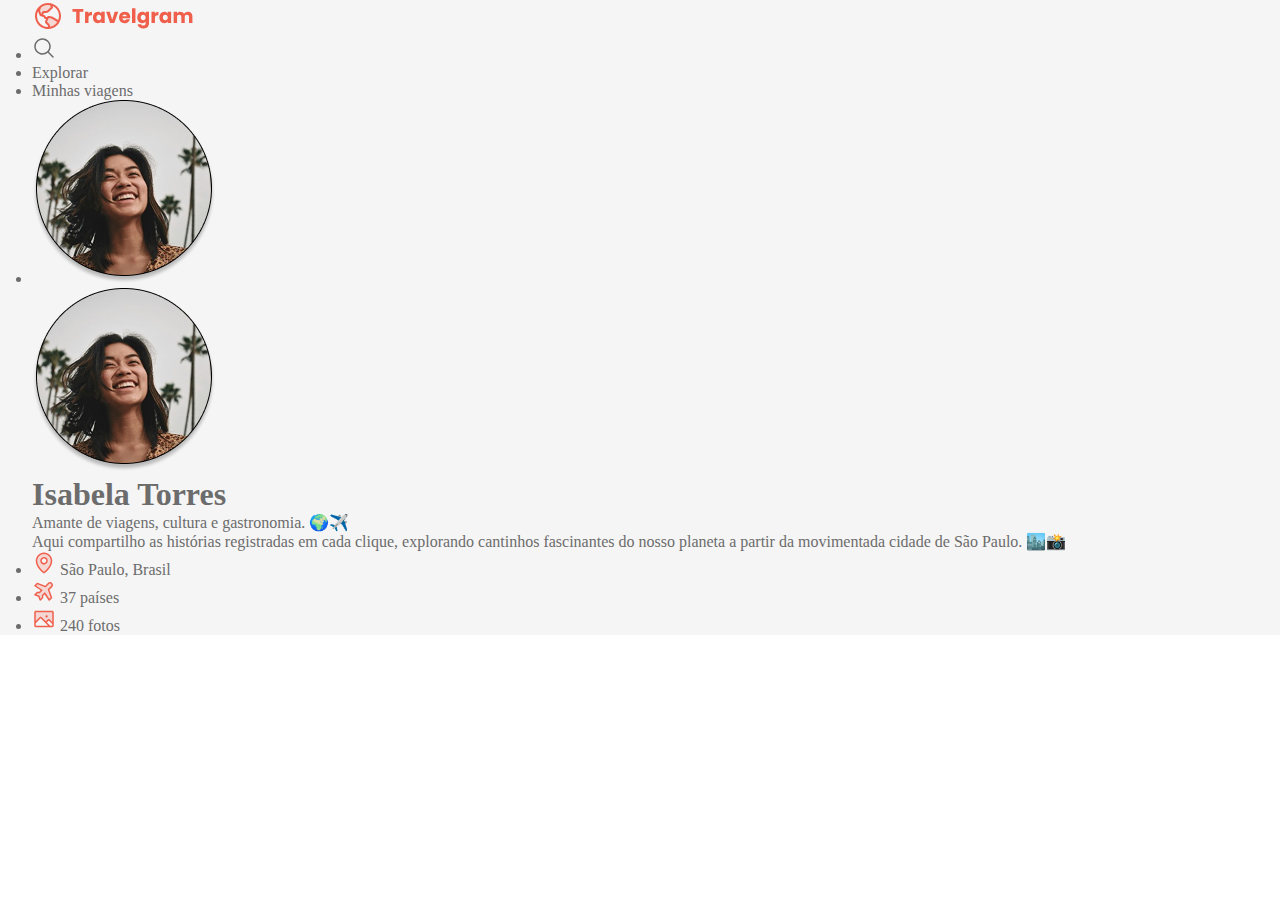
<file: assets/images/index.html>
<!DOCTYPE html>
<html lang="pt-br000">
<head>
<link rel="preconnect" href="https://fonts.googleapis.com">
<link rel="preconnect" href="https://fonts.gstatic.com" crossorigin>

    <meta charset="UTF-8">
    <meta name="viewport" content="width=device-width, initial-scale=1.0">
    <title>Travelgram</title>

    <link rel="stylesheet" href="/styles/index.css">

    <link
        href="https://fonts.googleapis.com/css2?family=Alice&family=Open+Sans:ital,wght@0,300..800;1,300..800&family=Poppins:wght@400;700&display=swap"
        rel="stylesheet">
</head>
<body>
    <div class="surface-color">
        <nav class="container">
            <a href="#" id="logo">
                <img src="/assets/Logo.svg" alt="">
            </a>
            
            
            <ul id="primary-menu">
                <li>
                    <a href="#">
                        <img src="/assets/icons/MagnifyingGlass.svg" alt="ícone de lupa">
                    </a>
                </li>
                <li><a href="#">Explorar</a></li>
                <li><a href="#">Minhas viagens</a></li>
                <li>
                    <a href="#">
                        <img src="/assets/Profile pic.png" alt="Imagem de Isabela Torres">
                    </a>
                </li>
            </ul>
        </nav>
        <header>
            <div class="container">
                <div id="profile">
                    <img src="/assets/Profile pic.png" alt="Imagem de Isabela Torres">
                    <div>
                        <h1>Isabela Torres</h1>
                        <p>Amante de viagens, cultura e gastronomia. 🌍✈️<br>
                            Aqui compartilho as histórias registradas em cada clique, explorando cantinhos fascinantes do nosso
                            planeta
                            a
                            partir da movimentada cidade de São Paulo. 🏙️📸</p>
                    </div>
                </div>
                <ul id="info">
                    <li>
                        <img src="/assets/icons/MapPin.svg" alt="Pin de GPS">
                        <span>São Paulo, Brasil</span>
                    </li>
                
                    <li>
                        <img src="/assets/icons/AirplaneTilt.svg" alt="Icon de um avião">
                        <span>37 países</span>
                    </li>
                    <li>
                        <img src="/assets/icons/Image.svg" alt="Logo representativa de uma foto">
                        <span>240 fotos</span>
                
                    </li>
                </ul>
                </div>
                </div>
                </header>

</body>
</html>
</file>
<file: styles/index.css>
@import url(global.css)
</file>
